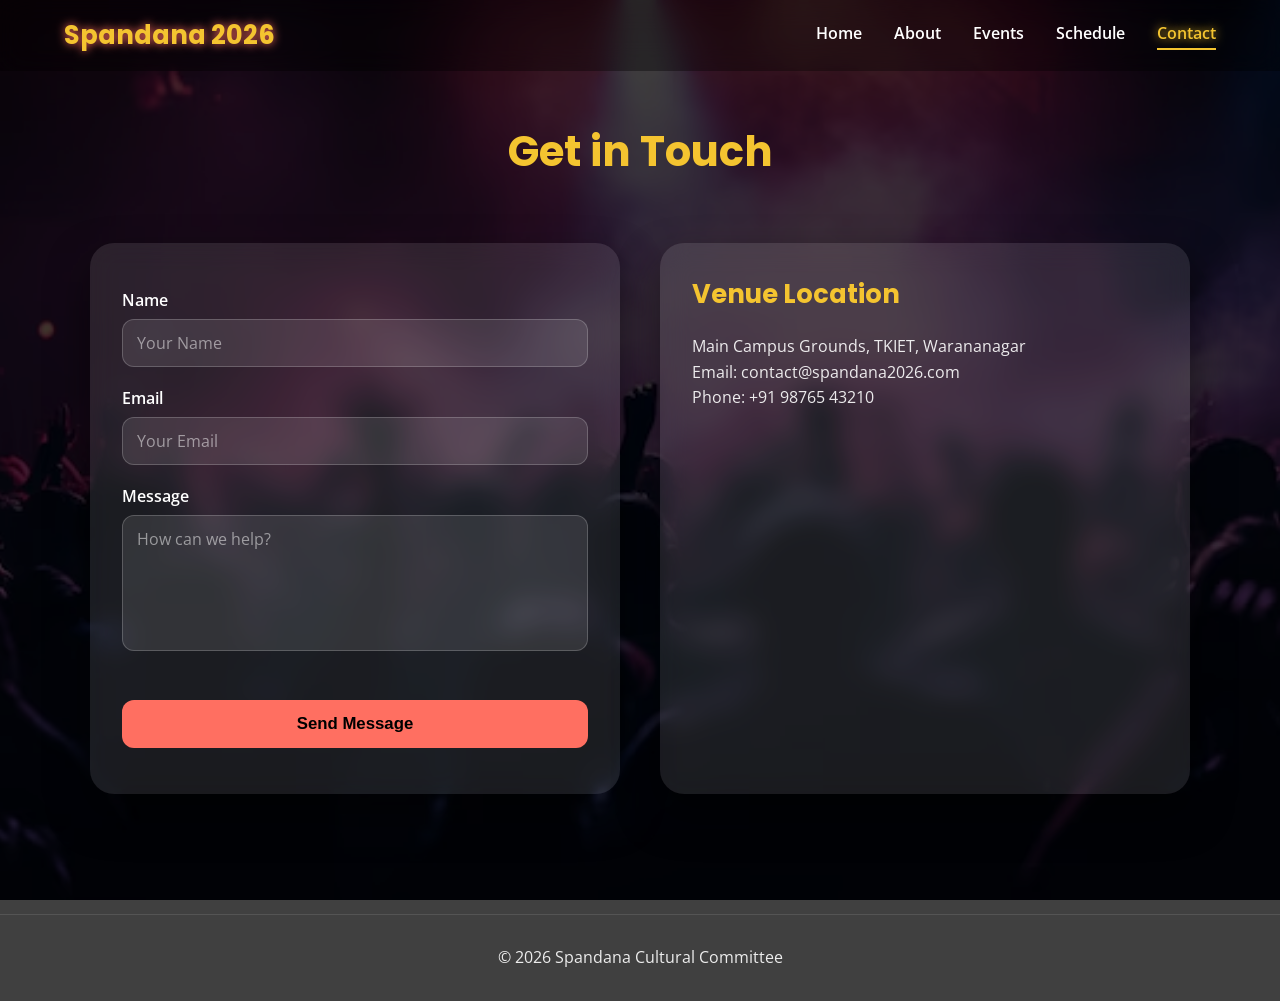
<file: contact.html>
<!DOCTYPE html>
<html lang="en">
<head>
  <meta charset="UTF-8" />
  <title>Contact Us | Spandana 2026</title>
  <meta name="viewport" content="width=device-width, initial-scale=1.0" />

  <!-- Google Fonts -->
  <link href="https://fonts.googleapis.com/css2?family=Poppins:wght@600;700&family=Open+Sans&display=swap" rel="stylesheet">

  <!-- Common CSS -->
  <link rel="stylesheet" href="assets/css/style.css">
</head>

<body>
<div class="overlay">

  <!-- NAVBAR -->
  <nav id="navbar">
    <div class="nav-container">
      <h1 class="logo">Spandana 2026</h1>

      <ul class="nav-links">
        <li><a href="index.html" class="nav-link">Home</a></li>
        <li><a href="about.html" class="nav-link">About</a></li>
        <li><a href="events.html" class="nav-link">Events</a></li>
        <li><a href="schedule.html" class="nav-link">Schedule</a></li>
        <li><a href="contact.html" class="nav-link">Contact</a></li>
      </ul>

      <button id="menu-btn" class="menu-btn">☰</button>
    </div>
  </nav>

  <!-- MOBILE MENU -->
  <ul id="mobile-menu" class="mobile-menu">
    <li><a href="index.html">Home</a></li>
    <li><a href="about.html">About</a></li>
    <li><a href="events.html">Events</a></li>
    <li><a href="schedule.html">Schedule</a></li>
    <li><a href="contact.html">Contact</a></li>
  </ul>

  <!-- CONTACT SECTION -->
  <section class="contact-section">
    <h2 class="section-title reveal">Get in Touch</h2>

    <div class="contact-container">
      <!-- FORM -->
      <div class="contact-card reveal">
        <form id="contactForm">
          <div class="input-group">
            <label>Name</label>
            <input type="text" id="name" placeholder="Your Name" required>
          </div>
          <div class="input-group">
            <label>Email</label>
            <input type="email" id="email" placeholder="Your Email" required>
          </div>
          <div class="input-group">
            <label>Message</label>
            <textarea id="message" placeholder="How can we help?" rows="5" required></textarea>
          </div>
          <button type="submit" class="send-btn">Send Message</button>
          <div id="formStatus"></div>
        </form>
      </div>

      <!-- MAP / INFO -->
      <div class="contact-card info reveal">
        <h3>Venue Location</h3>
        <p>Main Campus Grounds, TKIET, Warananagar</p>
        <p>Email: contact@spandana2026.com</p>
        <p>Phone: +91 98765 43210</p>

        <div class="map-box">
          <!-- Placeholder for map -->
          <iframe 
            src="https://www.google.com/maps/embed?pb=!1m18!1m12!1m3!1d3820.671854964264!2d74.19575781481647!3d16.855353288399587!2m3!1f0!2f0!3f0!3m2!1i1024!2i768!4f13.1!3m3!1m2!1s0x3bc1a80a7c8a6b7b%3A0x2a6e33b9af5d4171!2sTatyasaheb%20Kore%20Institute%20of%20Engineering%20%26%20Technology%20(An%20Autonomous%20Institute)!5e0!3m2!1sen!2sin!4v1715367600000!5m2!1sen!2sin" 
            width="100%" height="200" style="border:0; border-radius:12px;" allowfullscreen="" loading="lazy">
          </iframe>
        </div>
      </div>
    </div>
  </section>

  <!-- FOOTER -->
  <footer class="footer reveal">
    <p>© 2026 Spandana Cultural Committee</p>
  </footer>

</div>



<script src="assets/js/script.js"></script>
</body>
</html>
</file>
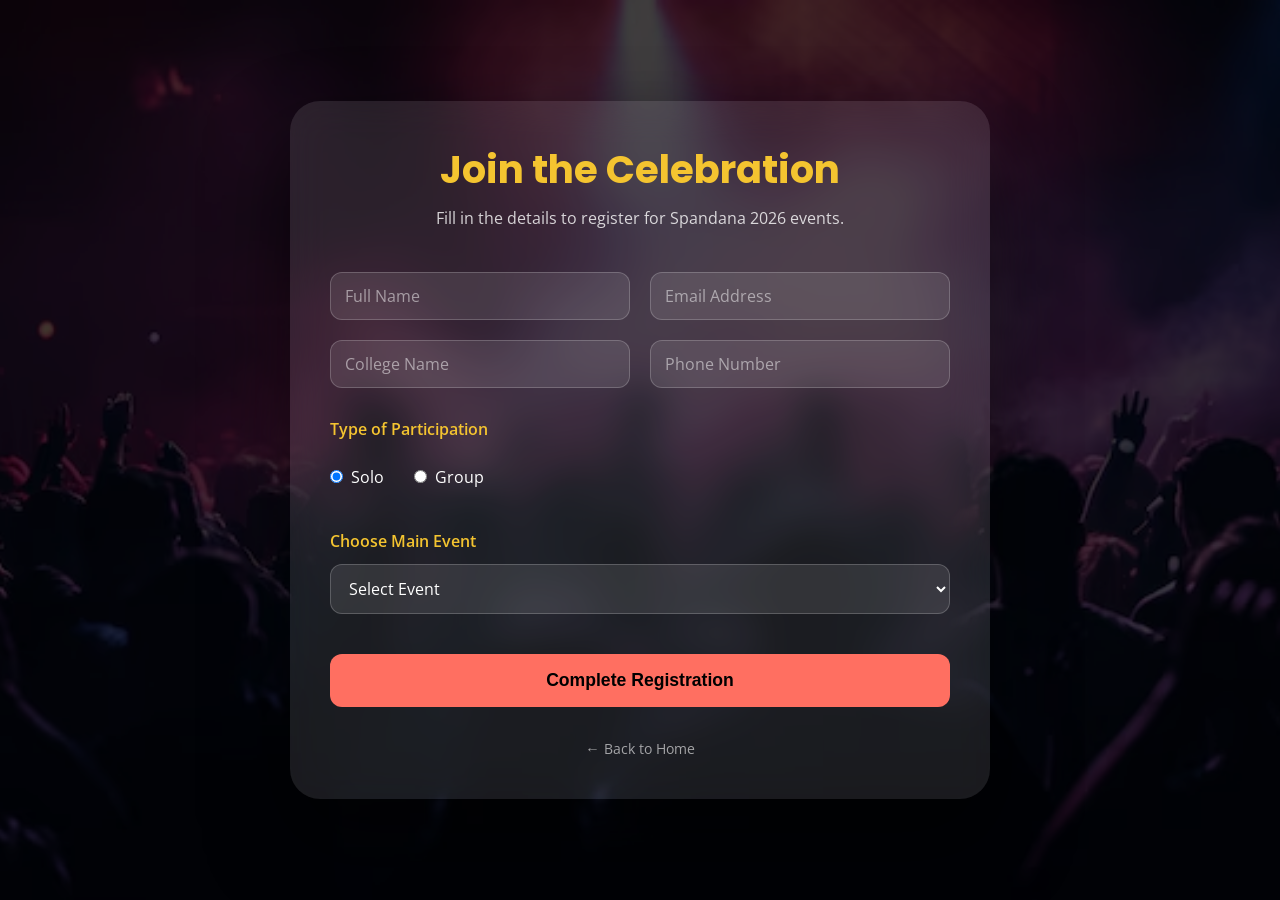
<file: registration.html>
<!DOCTYPE html>
<html lang="en">
<head>
  <meta charset="UTF-8" />
  <title>Register | Spandana 2026</title>
  <meta name="viewport" content="width=device-width, initial-scale=1.0" />

  <!-- Google Fonts -->
  <link href="https://fonts.googleapis.com/css2?family=Poppins:wght@600;700&family=Open+Sans&display=swap" rel="stylesheet">

  <!-- Common CSS -->
  <link rel="stylesheet" href="assets/css/style.css">
</head>

<body>
<div class="overlay">

  <section class="register-section reveal">
    <div class="reg-card">
      <h2>Join the Celebration</h2>
      <p>Fill in the details to register for Spandana 2026 events.</p>

      <form class="reg-form">
        <div class="input-row">
          <input type="text" placeholder="Full Name" required>
          <input type="email" placeholder="Email Address" required>
        </div>

        <div class="input-row">
          <input type="text" placeholder="College Name" required>
          <input type="text" placeholder="Phone Number" required>
        </div>

        <div class="selection-group">
          <label>Type of Participation</label>
          <div class="radio-group">
            <label><input type="radio" name="ptype" value="solo" onclick="toggleGroup(false)" checked> Solo</label>
            <label><input type="radio" name="ptype" value="group" onclick="toggleGroup(true)"> Group</label>
          </div>
        </div>

        <div id="groupSizeBox" class="input-group" style="display: none;">
          <label>Number of members</label>
          <input type="number" min="2" max="20" placeholder="e.g. 5">
        </div>

        <div class="selection-group">
          <label>Choose Main Event</label>
          <select required>
            <option value="" disabled selected>Select Event</option>
            <option>Dance Battle</option>
            <option>Battle of Bands</option>
            <option>Drama Night</option>
            <option>Fashion Show</option>
            <option>Folk Dance</option>
          </select>
        </div>

        <button type="submit" class="submit-btn">Complete Registration</button>
      </form>

      <div class="back-home">
        <a href="index.html">← Back to Home</a>
      </div>
    </div>
  </section>

</div>

<!-- SMALL JS -->
<script>
  function toggleGroup(show) {
    document.getElementById("groupSizeBox").style.display = show ? "block" : "none";
  }
</script>

<script src="assets/js/script.js"></script>
</body>
</html>
</file>
<file: assets/css/style.css>
/* --- FROM style.css --- */
html {
  scroll-behavior: smooth;
}

/* =======================
   ROOT VARIABLES
======================= */
:root {
  --primary: #3F51B5;
  --accent: #FF6F61;
  --highlight: #F4C430;
  --white: #ffffff;
  --black: #000000;
}

/* =======================
   RESET
======================= */
* {
  margin: 0;
  padding: 0;
  box-sizing: border-box;
}

/* =======================
   BODY & BACKGROUND
======================= */
body {
  font-family: 'Open Sans', sans-serif;
  color: var(--white);
  background: url("../img/concert5.jpg") no-repeat center center fixed;
  background-size: cover;
}

.overlay {
  min-height: 100vh;
  background: rgba(0, 0, 0, 0.75);
}

/* =======================
   TYPOGRAPHY
======================= */
h1, h2, h3, h4 {
  font-family: 'Poppins', sans-serif;
}

p {
  line-height: 1.6;
  color: rgba(255,255,255,0.9);
}


/* =======================
   NAVBAR
======================= */
#navbar {
  position: fixed;
  top: 0;
  width: 100%;
  z-index: 1000;
  background: rgba(0,0,0,0.35);
  backdrop-filter: blur(14px);
  transition: all 0.3s ease;
}

.nav-scrolled {
  background: rgba(0,0,0,0.55);
  box-shadow: 0 10px 30px rgba(0,0,0,0.6);
}

.nav-container {
  max-width: 1200px;
  margin: auto;
  padding: 16px 24px;
  display: flex;
  align-items: center;
  justify-content: space-between;
}

.logo {
  font-size: 1.6rem;
  color: var(--highlight);
  cursor: pointer;
  text-shadow: 0 0 10px var(--accent);
}

/* NAV LINKS */
.nav-links {
  list-style: none;
  display: flex;
  gap: 32px;
}

.nav-link, .mobile-menu a {
  text-decoration: none;
  color: var(--white);
  font-weight: 600;
  transition: transform 0.3s ease, color 0.3s ease, text-shadow 0.3s ease;
  padding-bottom: 4px;
  display: inline-block; /* Enable transform animations */
}

.nav-link.active, .mobile-menu a.active {
  color: var(--highlight);
  text-shadow: 0 0 10px var(--highlight);
  border-bottom: 2px solid var(--highlight);
}

.nav-link:hover, .mobile-menu a:hover {
  transform: scale(1.2) translateY(-5px);
  color: var(--accent);
  text-shadow: 0 0 10px var(--accent),
               0 0 20px var(--accent);
}

/* =======================
   MOBILE MENU
======================= */
.menu-btn {
  display: none;
  font-size: 28px;
  background: none;
  border: none;
  color: var(--white);
  cursor: pointer;
}

.mobile-menu {
  position: fixed;
  top: 0;
  right: -100%;
  width: 260px;
  height: 100vh;
  background: rgba(0,0,0,0.6);
  backdrop-filter: blur(12px);
  list-style: none;
  padding-top: 90px;
  transition: right 0.4s ease;
  z-index: 999;
}

.mobile-menu.open {
  right: 0;
}


.mobile-menu li {
  text-align: center;
  margin: 24px 0;
}

.mobile-menu a {
  font-size: 1.2rem;
}

/* =======================
   HERO SECTION
======================= */
.hero {
  min-height: 100vh;
  display: flex;
  align-items: center;
  justify-content: center;
  padding: 40px 20px;
}

.hero-card {
  background: rgba(255,255,255,0.1);
  backdrop-filter: blur(20px);
  border-radius: 28px;
  padding: 40px 30px;
  text-align: center;
  box-shadow: 0 30px 60px rgba(0,0,0,0.6);
  max-width: 900px;
}

.hero-card h2 {
  font-size: 3rem;
  color: var(--highlight);
}

.subtitle {
  margin-top: 12px;
  letter-spacing: 3px;
  text-transform: uppercase;
}

.date {
  margin-top: 12px;
  font-size: 1.1rem;
}

/* =======================
   BUTTONS
======================= */
.buttons {
  margin-top: 40px;
  display: flex;
  gap: 20px;
  justify-content: center;
  flex-wrap: wrap;
}

.btn {
  padding: 14px 38px;
  border-radius: 999px;
  font-size: 1rem;
  font-weight: 600;
  cursor: pointer;
  transition: transform 0.3s ease, background 0.3s ease;
}

.btn.primary {
  background: var(--accent);
  color: var(--black);
  border: none;
}

.btn.primary:hover {
  transform: scale(1.05);
}

.btn.outline {
  background: transparent;
  border: 2px solid var(--highlight);
  color: var(--white);
}

.btn.outline:hover {
  background: var(--highlight);
  color: var(--black);
}

/* =======================
   STORY SECTION
======================= */
.story {
  padding: 80px 20px;
  text-align: center;
  max-width: 900px;
  margin: 0 auto;
}

.story h3 {
  font-size: 2.4rem;
  margin-bottom: 20px;
}


/* =======================
   FESTIVAL HIGHLIGHTS
======================= */
.highlights {
  padding: 50px 20px;
  text-align: center;
}

.highlights h3 {
  font-size: 2.6rem;
  margin-bottom: 60px;
}

/* GRID */
.highlights-grid {
  max-width: 1200px;
  margin: auto;
  display: grid;
  grid-template-columns: repeat(4, 1fr);
  gap: 30px;
}

/* CARD */
.highlight-card {
  background: rgba(255,255,255,0.1);
  backdrop-filter: blur(14px);
  border-radius: 22px;
  padding: 24px;
  text-align: center;
  box-shadow: 0 20px 40px rgba(0,0,0,0.4);
  transition: transform 0.35s ease, box-shadow 0.35s ease;
  height: 380px;      /* Uniform height for highlights */
  display: flex;
  flex-direction: column;
  justify-content: flex-start;
}

.highlight-card:hover {
  transform: scale(1.05);
  box-shadow: 0 30px 60px rgba(0,0,0,0.6);
}

/* IMAGE */
.highlight-card img {
  width: 100%;
  height: 160px;
  object-fit: cover;
  border-radius: 16px;
  margin-bottom: 16px;
}

/* TITLE */
.highlight-card h4 {
  font-size: 1.3rem;
  margin-bottom: 10px;
}

/* TEXT */
.highlight-card p {
  font-size: 0.95rem;
  color: rgba(255,255,255,0.85);
}

/* =======================
   RESPONSIVE HIGHLIGHTS
======================= */
@media (max-width: 1024px) {
  .highlights-grid {
    grid-template-columns: repeat(2, 1fr);
  }
}

@media (max-width: 600px) {
  .highlights-grid {
    grid-template-columns: 1fr;
  }
}


/* =======================
   COUNTDOWN
======================= */
.countdown {
  padding: 80px 20px;
  text-align: center;
}

.timer {
  display: flex;
  gap: 20px;
  justify-content: center;
  flex-wrap: wrap;
  margin-top: 30px;
}

.timer div {
  background: rgba(255,255,255,0.1);
  backdrop-filter: blur(10px);
  padding: 24px 28px;
  border-radius: 14px;
  min-width: 120px;
}

.timer span {
  font-size: 2.2rem;
  font-weight: bold;
  display: block;
}

/* =======================
   FINAL CALL TO ACTION
======================= */
.final-cta {
  padding: 80px 20px;
  text-align: center;
}

.final-cta h3 {
  font-size: 2.8rem;
  color: var(--highlight);
  margin-bottom: 16px;
}

.final-cta p {
  max-width: 700px;
  margin: auto;
  font-size: 1.05rem;
  color: rgba(255,255,255,0.9);
}

.final-cta .cta-btn {
  margin-top: 36px;
  padding: 16px 48px;
  border-radius: 999px;
  background: var(--accent);
  color: var(--black);
  font-size: 1.05rem;
  font-weight: 600;
  border: none;
  cursor: pointer;
  transition: transform 0.3s ease, box-shadow 0.3s ease;
}

.final-cta .cta-btn:hover {
  transform: scale(1.07);
  box-shadow: 0 12px 30px rgba(255,111,97,0.6);
}

/* RESPONSIVE CTA */
@media (max-width: 600px) {
  .final-cta h3 {
    font-size: 2.2rem;
  }
}


/* =======================
   FLOAT ANIMATION
======================= */
@keyframes float {
  0% { transform: translateY(0); }
  50% { transform: translateY(-12px); }
  100% { transform: translateY(0); }
}

.float {
  animation: float 4s ease-in-out infinite;
}

/* =======================
   RESPONSIVE
======================= */
@media (max-width: 768px) {
  .nav-links {
    display: none;
  }

  .menu-btn {
    display: block;
  }

  .hero-card {
    padding: 40px 24px;
  }

  .hero-card h2 {
    font-size: 2.2rem;
  }
}


/* For events page */

/* =======================
   EVENTS PAGE
======================= */

/* Day Titles */
.day-title {
  font-size: 2rem;
  color: var(--highlight);
  margin: 60px 0 20px;
  text-align: center;
  max-width: 1200px;
  margin-left: auto;
  margin-right: auto;
}

.events-page {
  padding: 120px 20px 100px;
  text-align: center;
}

.page-title {
  font-size: 2.8rem;
  color: var(--highlight);
  margin-bottom: 10px;
}

.page-subtitle {
  max-width: 700px;
  margin: 0 auto 60px;
  font-size: 1.05rem;
  color: rgba(255,255,255,0.85);
}

/* GRID */
.events-grid {
  max-width: 1200px;
  margin: auto;
  display: grid;
  grid-template-columns: repeat(2, 1fr);
  gap: 30px;
}

/* EVENT CARD */
.event-card {
  background: rgba(255,255,255,0.1);
  backdrop-filter: blur(14px);
  border-radius: 22px;
  padding: 28px 24px;
  text-align: left;
  box-shadow: 0 20px 40px rgba(0,0,0,0.45);
  transition: transform 0.35s ease, box-shadow 0.35s ease;
  display: flex;
  flex-direction: column;
  justify-content: space-between;
  height: 480px;      /* Uniform height for all event cards */
  overflow: hidden;
}

/* Event Card Image */
.event-img {
  width: 100%;            /* full width of card */
  height: 160px;           /* fixed height for all cards */
  object-fit: fill;       /* crop nicely without distortion */
  border-radius: 16px;     /* rounded corners */
  margin-bottom: 12px;     /* space between image and text */
}

.event-card:hover {
  transform: scale(1.05);
  box-shadow: 0 30px 60px rgba(0,0,0,0.65);
}

/* TEXT */
.event-card h3 {
  font-size: 1.3rem;
  margin-bottom: 8px;
}

.event-card p {
  font-size: 0.95rem;
  color: rgba(255,255,255,0.85);
  margin-bottom: 12px;
}

.event-time {
  font-size: 0.85rem;
  color: rgba(255,255,255,0.7);
  margin-bottom: 16px;
}

/* BUTTON */
.event-btn {
  align-self: flex-start;
  padding: 10px 24px;
  border-radius: 999px;
  border: none;
  background: var(--accent);
  color: var(--black);
  font-weight: 600;
  cursor: pointer;
  transition: transform 0.3s ease, box-shadow 0.3s ease;
}

.event-btn:hover {
  transform: scale(1.05);
  box-shadow: 0 10px 25px rgba(255,111,97,0.6);
}

/* =======================
   RESPONSIVE GRID
======================= */
@media (max-width: 1100px) {
  .events-grid {
    grid-template-columns: repeat(2, 1fr);
  }
}

@media (max-width: 768px) {
  .events-grid {
    grid-template-columns: 1fr;
  }
  .event-card, .highlight-card {
    height: auto !important;
    min-height: 0;
  }
}

/* =======================
   SCROLL REVEAL ANIMATIONS
======================= */
.reveal {
  opacity: 0;
  transform: translateY(30px);
  transition: all 0.8s cubic-bezier(0.4, 0, 0.2, 1);
}

.reveal.active {
  opacity: 1;
  transform: translateY(0);
}


/* --- FROM about/about.css --- */
.about-section {
  padding: 120px 20px 60px;
  text-align: center;
}

.section-title {
  font-size: 2.6rem;
  color: var(--highlight);
  margin-bottom: 40px;
}

/* GLASS CARD GLOBAL */
.glass-card {
  background: rgba(255,255,255,0.1);
  backdrop-filter: blur(14px);
  border-radius: 26px;
  box-shadow: 0 20px 45px rgba(0,0,0,0.5);
  transition: transform 0.35s ease, box-shadow 0.35s ease;
  padding: 30px; 
}

.about-section .glass-card {
  margin: 0 auto 30px;
  max-width: 900px;
}

.glass-card:hover {
  transform: translateY(-5px);
  box-shadow: 0 30px 60px rgba(0,0,0,0.6);
}

.glass-card p {
  font-size: 1.05rem;
  line-height: 1.8;
}

.glass-card.narrow {
  max-width: 700px;
}

/* MESSAGE */
.message-card {
  display: flex;
  flex-direction: column;
  align-items: center;
}

.message-card img {
  width: 140px;
  height: 140px;
  border-radius: 50%;
  object-fit: cover;
  margin-bottom: 20px;
  box-shadow: 0 10px 30px rgba(0,0,0,0.6);
}

.signature {
  margin-top: 18px;
  font-style: italic;
  color: var(--highlight);
}

/* GALLERY GRID */
.gallery-grid {
  max-width: 1200px;
  margin: auto;
  display: grid;
  grid-template-columns: repeat(3, 1fr);
  gap: 26px;
}

.gallery-grid img {
  width: 100%;
  height: 240px;
  object-fit: cover;
  border-radius: 20px;
  cursor: pointer;
  transition: transform 0.35s ease, box-shadow 0.35s ease;
  box-shadow: 0 15px 35px rgba(0,0,0,0.45);
}

.gallery-grid img:hover {
  transform: scale(1.05);
  box-shadow: 0 25px 55px rgba(0,0,0,0.7);
}

/* LIGHTBOX */
#lightbox {
  position: fixed;
  inset: 0;
  background: rgba(0,0,0,0.85);
  display: none;
  align-items: center;
  justify-content: center;
  z-index: 2000;
}

#lightbox img {
  max-width: 90%;
  max-height: 90%;
  border-radius: 20px;
}

#close {
  position: absolute;
  top: 20px;
  right: 30px;
  font-size: 40px;
  color: #fff;
  cursor: pointer;
}

/* RESPONSIVE */
@media (max-width: 900px) {
  .gallery-grid {
    grid-template-columns: repeat(2, 1fr);
  }
}

@media (max-width: 600px) {
  .gallery-grid {
    grid-template-columns: 1fr;
  }

  .glass-card {
    padding: 24px 20px;
  }

  .section-title {
    font-size: 2.1rem;
  }
}


/* --- FROM contact/contact.css --- */
/* =======================
   CONTACT SECTION
======================= */
.contact-section {
  padding: 120px 20px 60px;
  text-align: center;
}

.section-title {
  font-size: 2.8rem;
  color: var(--highlight);
}

.section-subtitle {
  margin-top: 10px;
  font-size: 1.05rem;
  color: rgba(255,255,255,0.85);
}

/* =======================
   CONTACT CONTAINER
======================= */
.contact-container {
  max-width: 1100px;
  margin: 60px auto;
  display: grid;
  grid-template-columns: 1fr 1fr;
  gap: 40px;
}

/* GLASS CARD */
.contact-card {
  background: rgba(255,255,255,0.1);
  backdrop-filter: blur(14px);
  border-radius: 24px;
  padding: 32px;
  box-shadow: 0 20px 40px rgba(0,0,0,0.5);
  text-align: left;
}

.contact-card h3 {
  margin-bottom: 20px;
  font-size: 1.6rem;
  color: var(--highlight);
}

.details-card p {
  margin-bottom: 18px;
  line-height: 1.7;
}

/* =======================
   FORM
======================= */
form label {
  display: block;
  margin: 14px 0 6px;
  font-weight: 600;
}

form input,
form textarea,
form select {
  width: 100%;
  padding: 12px 14px;
  border-radius: 12px;
  border: 1px solid rgba(255,255,255,0.2);
  outline: none;
  font-family: 'Open Sans', sans-serif;
  background: rgba(255,255,255,0.1);
  color: #ffffff !important;
  transition: border 0.3s ease;
  font-size: 1rem;
}

form textarea {
  resize: none;
}

form input::placeholder,
form textarea::placeholder {
  color: rgba(255,255,255,0.5);
}

form input:focus,
form textarea:focus,
form select:focus {
  border-color: var(--highlight);
}

/* Ensure dropdown options are visible */
form select option {
  background-color: #222;
  color: #fff;
}

form button {
  margin-top: 24px;
  width: 100%;
  padding: 14px;
  background: var(--accent);
  color: var(--black);
  border: none;
  border-radius: 12px;
  font-weight: 700;
  font-size: 1.05rem;
  cursor: pointer;
  transition: transform 0.3s ease, background 0.3s ease, box-shadow 0.3s ease;
}

form button:hover {
  transform: translateY(-3px);
  background: #ff857a;
  box-shadow: 0 10px 20px rgba(255, 111, 97, 0.4);
}

#formStatus {
  margin-top: 14px;
  font-size: 0.95rem;
}


/* =======================
   MAP
======================= */
.map-section {
  padding: 40px 20px 80px;
}

.map-section iframe {
  width: 100%;
  height: 380px;
  border: none;
  border-radius: 20px;
  box-shadow: 0 20px 40px rgba(0,0,0,0.5);
}

/* =======================
   RESPONSIVE
======================= */
@media (max-width: 900px) {
  .contact-container {
    grid-template-columns: 1fr;
  }

  .section-title {
    font-size: 2.2rem;
  }
}


/* --- FROM registration/registration.css --- */
/* =======================
   REGISTRATION PAGE
======================= */
.register-section {
  min-height: 100vh;
  display: flex;
  align-items: center;
  justify-content: center;
  padding: 80px 20px;
}

.reg-card {
  background: rgba(255,255,255,0.1);
  backdrop-filter: blur(20px);
  padding: 40px;
  border-radius: 30px;
  max-width: 700px;
  width: 100%;
  text-align: center;
  box-shadow: 0 40px 80px rgba(0,0,0,0.6);
}

.reg-card h2 {
  font-size: 2.4rem;
  color: var(--highlight);
  margin-bottom: 8px;
}

.reg-card p {
  color: rgba(255,255,255,0.8);
  margin-bottom: 40px;
}

/* FORM */
.reg-form {
  text-align: left;
}

.input-row {
  display: flex;
  gap: 20px;
  margin-bottom: 20px;
  flex-wrap: wrap; /* Fixed for mobile */
}

.input-row input {
  flex: 1;
  min-width: 250px; /* Ensures inputs look good on mobile */
}

/* Using unified form styles from above */

.selection-group {
  margin-top: 30px;
  margin-bottom: 20px;
}

.selection-group label {
  display: block;
  margin-bottom: 12px;
  font-weight: 600;
  color: var(--highlight);
}

.radio-group {
  display: flex;
  gap: 30px;
}

.radio-group label {
  color: white;
  font-weight: normal;
  display: flex;
  align-items: center;
  gap: 8px;
  cursor: pointer;
}

.input-group {
  margin-bottom: 20px;
}

.input-group label {
  display: block;
  margin-bottom: 8px;
}

.input-group input {
  width: 100%;
}

select {
  width: 100%;
  cursor: pointer;
}

.submit-btn {
  width: 100%;
  padding: 16px;
  margin-top: 20px;
  border-radius: 12px;
  background: var(--accent);
  color: var(--black);
  font-size: 1.1rem;
  font-weight: 700;
  border: none;
  cursor: pointer;
  transition: transform 0.3s ease, background 0.3s ease;
}

.submit-btn:hover {
  transform: scale(1.02);
  background: #ff857a;
}

.back-home {
  margin-top: 30px;
}

.back-home a {
  color: rgba(255,255,255,0.6);
  text-decoration: none;
  font-size: 0.9rem;
  transition: color 0.3s ease;
}

.back-home a:hover {
  color: var(--white);
}

/* RESPONSIVE */
@media (max-width: 600px) {
  .reg-card {
    padding: 30px 20px;
  }

  .input-row {
    flex-direction: column;
    gap: 15px;
  }
  
  .input-row input {
    width: 100%;
    min-width: 0;
  }
}


/* --- FROM schedule/schedule.css --- */
/* =================
   SCHEDULE PAGE
================== */
.schedule-header {
  padding: 120px 20px 40px;
  text-align: center;
}

.page-title {
  font-size: 2.8rem;
  color: var(--highlight);
  margin-bottom: 10px;
}

.page-subtitle {
  max-width: 700px;
  margin: 0 auto;
  font-size: 1.05rem;
  color: rgba(255,255,255,0.85);
}

.schedule-section {
  padding: 20px;
  max-width: 900px;
  margin: 0 auto 60px;
}

/* Removed duplicate glass-card block */

/* =======================
   TABS
======================= */
.tabs {
  display: flex;
  justify-content: center;
  gap: 16px;
  margin-bottom: 40px;
  flex-wrap: wrap;
}

.tab {
  padding: 12px 32px;
  border-radius: 999px;
  background: rgba(255, 255, 255, 0.1);
  border: 1px solid rgba(255, 255, 255, 0.2);
  color: var(--white);
  font-size: 1.05rem;
  font-weight: 600;
  cursor: pointer;
  transition: all 0.3s ease;
  backdrop-filter: blur(10px);
}

.tab:hover {
  background: rgba(255, 255, 255, 0.2);
}

.tab.active {
  background: var(--accent);
  color: var(--black);
  border-color: var(--accent);
  box-shadow: 0 4px 15px rgba(255, 111, 97, 0.4);
}

/* =======================
   TIMELINE
======================= */
.timeline, .timeline-hidden {
  display: flex;
  flex-direction: column;
  gap: 20px;
}

.timeline-item {
  display: flex;
  align-items: center;
  gap: 24px;
  padding: 24px 30px;
  text-align: left;
  height: 200px !important; /* Forced uniform height */
  overflow: hidden;         /* Ensure no content spill */
}

.time-badge {
  background: var(--highlight);
  color: var(--black);
  padding: 10px 18px;
  border-radius: 12px;
  font-weight: 700;
  font-size: 1.1rem;
  min-width: 120px;
  text-align: center;
  box-shadow: 0 4px 10px rgba(244, 196, 48, 0.3);
}

.event-details h3 {
  font-size: 1.4rem;
  margin-bottom: 6px;
  color: var(--white);
}

.event-details p {
  font-size: 0.95rem;
  color: rgba(255, 255, 255, 0.8);
  margin-bottom: 8px;
}

.venue {
  font-size: 0.9rem;
  font-weight: 600;
  color: var(--accent);
}

/* =======================
   HIGHLIGHTS SECTION
======================= */
.highlights-section {
  padding: 40px 20px 80px;
  text-align: center;
}

.section-title {
  font-size: 2.6rem;
  color: var(--highlight);
  margin-bottom: 40px;
}

/* =======================
   FOOTER
======================= */
.footer {
  text-align: center;
  padding: 30px;
  border-top: 1px solid rgba(255,255,255,0.1);
  color: rgba(255,255,255,0.6);
}

/* =======================
   RESPONSIVE
======================= */
@media (max-width: 768px) {
  .timeline-item {
    flex-direction: column;
    align-items: flex-start;
    gap: 16px;
    padding: 20px;
    height: auto;
    min-height: 0;
  }
  
  .time-badge {
    min-width: auto;
    font-size: 1rem;
    padding: 8px 14px;
  }
}

@media (max-width: 600px) {
  .page-title {
    font-size: 2.2rem;
  }
}
</file>
